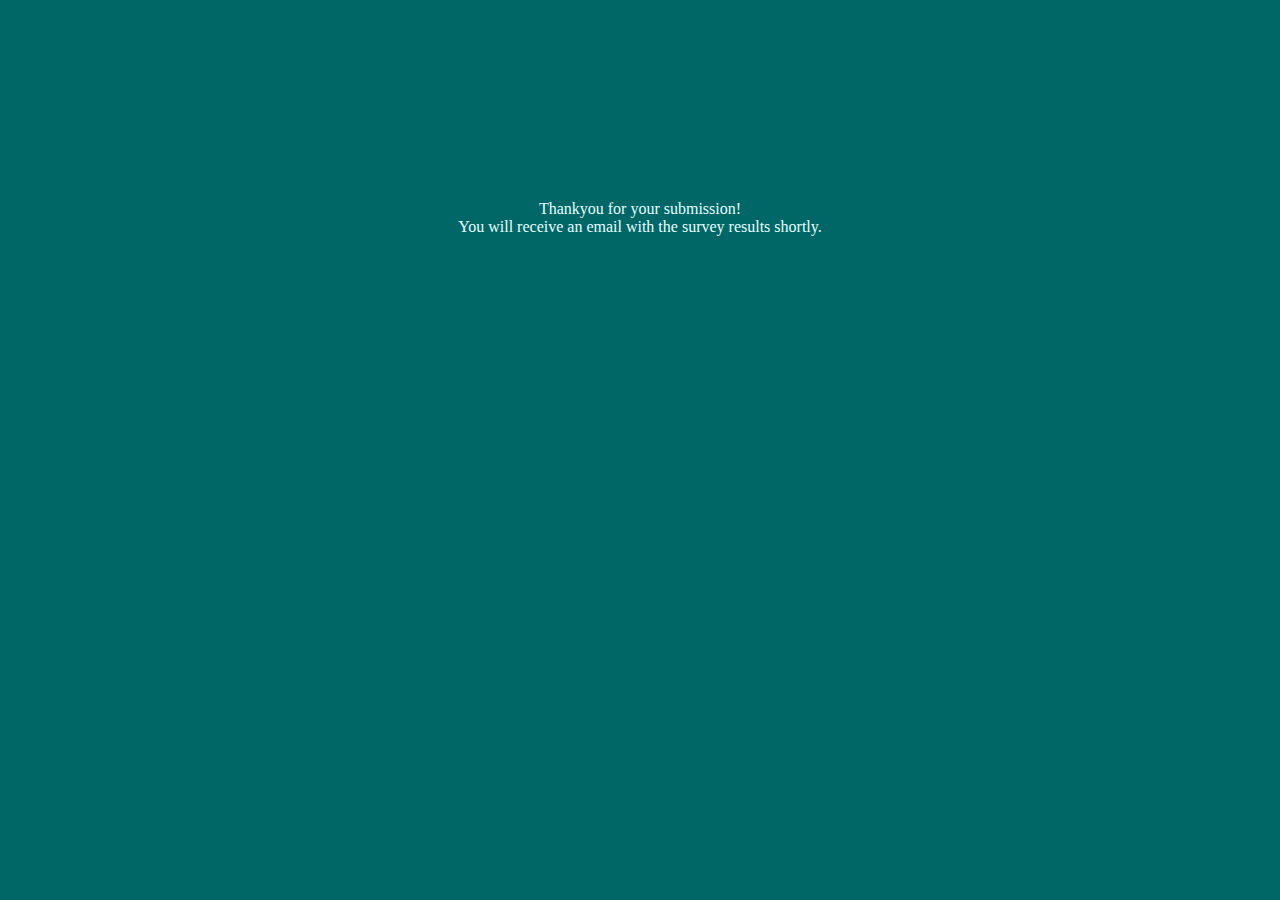
<file: templates/success.html>
<!DOCTYPE html>
<html lang="en">
    <title>Data Collector App</title>
    <head>
      <link href="../static/main.css" rel="stylesheet">
    </head>
    <body>
      <div class="container">
        <p>Thankyou for your submission!<br>
          You will receive an email with the survey results shortly.
        </p>

      </div>
    </body>


</html>
</file>
<file: static/main.css>
html, body{
  height:100%;
  margin: 0;
}

.container{
  margin: 0 auto;
  width:100%;
  height:100%;
  background-color: #006666;
  color: #e6ffff;
  overflow:hidden;
  text-align: center;
}

.container h1{
  font-family: Arial, sans-serif;
  font-size: 30px;
  color= #DDCCEE;
  margin-top: 150px;
}

.container form{
  margin:20px;
}

.container input{
  width: 350px;
  height:25px;
  font-size: 15px;
  margin: 2px;
  padding:20px;
  transition: all 0.2s ease-in-out;
}

.container button{
  width: 70px;
  height : 30px;
  background-color: 	lemonchiffon;
  margin:4px;
}

.container p{
  margin: 200px;
}

.message{
  font-size:15px;
  color:#FF9999;
}
</file>
